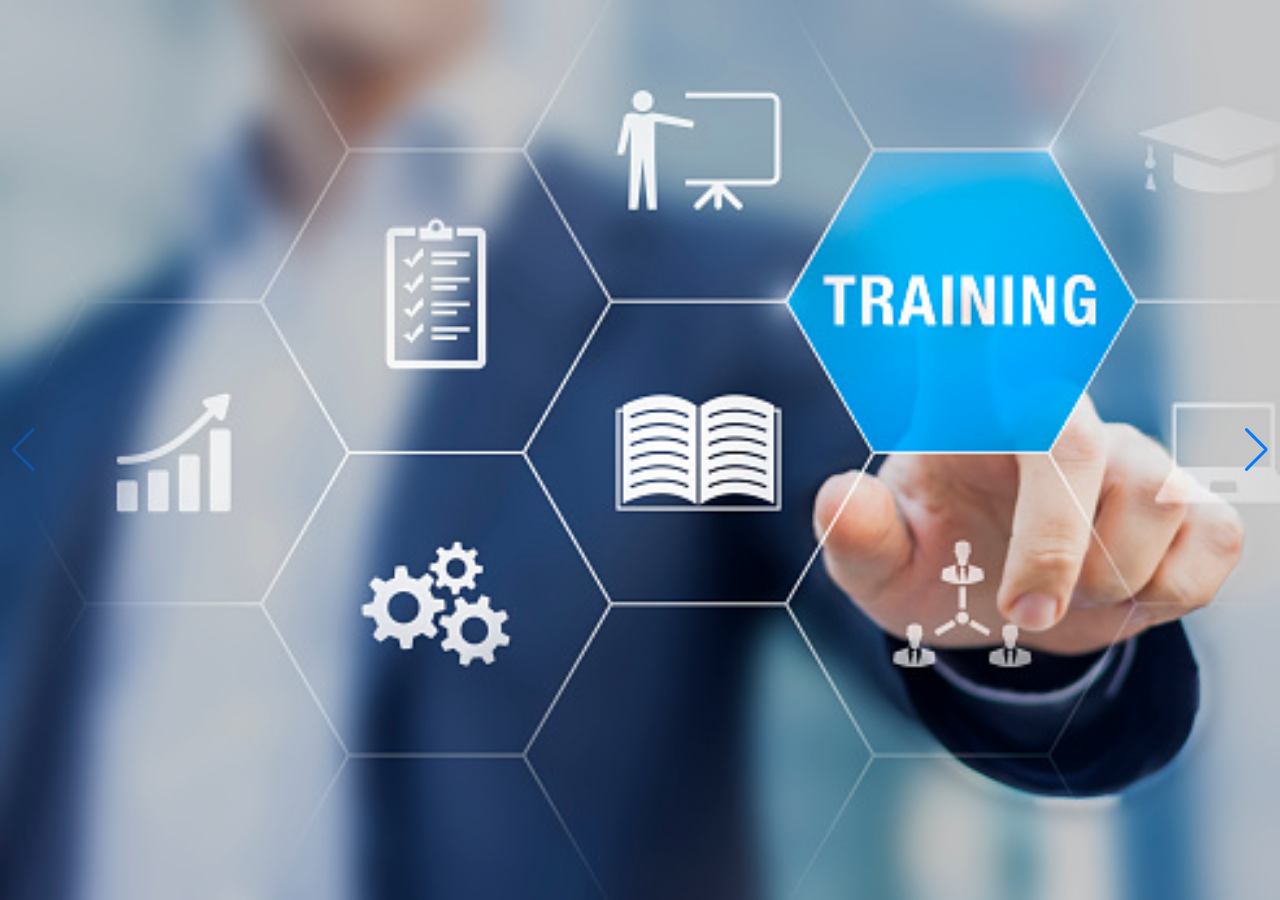
<file: index.html>
<!DOCTYPE html>
<html lang="en">
  <head>
    <meta charset="utf-8" />
    <title>Swiper demo</title>
    <meta
      name="viewport"
      content="width=device-width, initial-scale=1, minimum-scale=1, maximum-scale=1"
    />
    <!-- Link Swiper's CSS -->
    <link
      rel="stylesheet"
      href="https://unpkg.com/swiper/swiper-bundle.min.css"
    />

    <!-- Demo styles -->
    <style>
      html,
      body {
        position: relative;
        height: 100%;
      }

      body {
        background: #eee;
        font-family: Helvetica Neue, Helvetica, Arial, sans-serif;
        font-size: 14px;
        color: #000;
        margin: 0;
        padding: 0;
      }

      .swiper {
        width: 100%;
        height: 100%;
      }

      .swiper-slide {
        text-align: center;
        font-size: 18px;
        background: #fff;

        /* Center slide text vertically */
        display: -webkit-box;
        display: -ms-flexbox;
        display: -webkit-flex;
        display: flex;
        -webkit-box-pack: center;
        -ms-flex-pack: center;
        -webkit-justify-content: center;
        justify-content: center;
        -webkit-box-align: center;
        -ms-flex-align: center;
        -webkit-align-items: center;
        align-items: center;
      }

      .swiper-slide img {
        display: block;
        width: 100%;
        height: 100%;
        object-fit: cover;
      }
      img{
        height: 100px;
        width: 100px;
      }
    </style>
  </head>

  <body>
    <!-- Swiper -->
    <div class="swiper mySwiper">
      <div class="swiper-wrapper">
        <div class="swiper-slide">
            <img src="./photo1.jpg" alt="ankit"/>
        </div>
        <div class="swiper-slide">Slide 2</div>
        <div class="swiper-slide">Slide 3</div>
     
      </div>
      <div class="swiper-button-next"></div>
      <div class="swiper-button-prev"></div>
    </div>

    <!-- Swiper JS -->
    <script src="https://unpkg.com/swiper/swiper-bundle.min.js"></script>

    <!-- Initialize Swiper -->
    <script>
      var swiper = new Swiper(".mySwiper", {
        navigation: {
          nextEl: ".swiper-button-next",
          prevEl: ".swiper-button-prev",
        },
      });
    </script>
  </body>
</html>
</file>
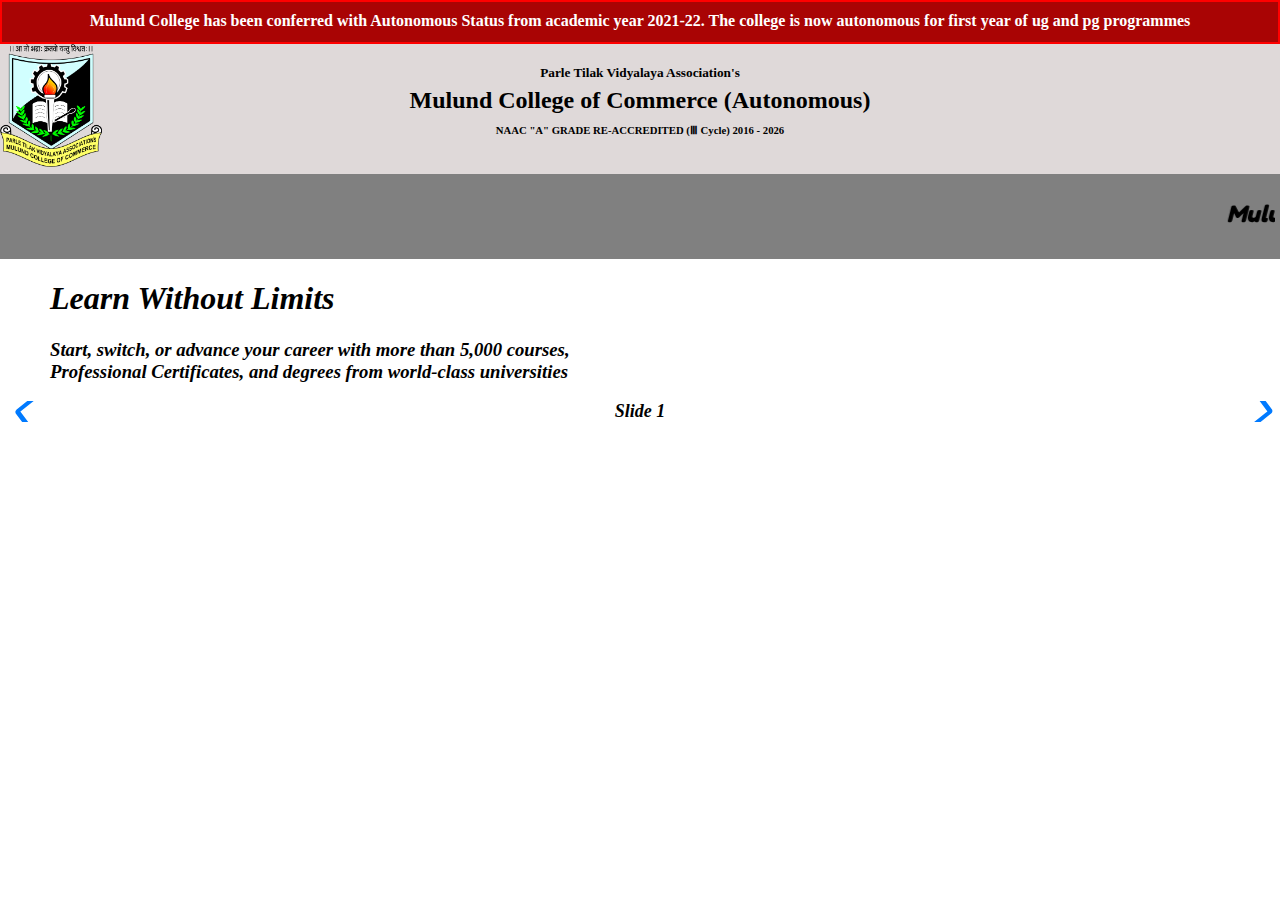
<file: Website.html>
<!-- HTML code to add icon in the title bar -->
<!DOCTYPE html>
<html>
    <head>
        <meta charset = "utf-8" />
          
        <title>
            Mulund College of Commerce(Autonomous)
        </title>
          
        <!-- add icon link -->
        <link rel = "icon" href = "MCClogo.png" type = "image/x-icon">
        <link href="./index.css" rel="stylesheet">
        <link
  rel="stylesheet"
  href="https://unpkg.com/swiper@8/swiper-bundle.min.css"
/>


    </head>
    
    
    <body>
        
        
        <h4>    Mulund College has been conferred with Autonomous Status from academic year 2021-22. The college is now autonomous for first year of ug and pg programmes </h4>
        <div class="heading">
            <h5> Parle Tilak Vidyalaya Association's</h5>
            <h2> Mulund College of Commerce (Autonomous)</h2>
            <h6>NAAC "A" GRADE RE-ACCREDITED (Ⅲ Cycle) 2016 - 2026 </h6>
        </div>
        
        
        <div class="text">
            <!-- <link rel="preconnect" href="https://fonts.googleapis.com">
            <link rel="preconnect" href="https://fonts.gstatic.com" crossorigin>
            <link href="https://fonts.googleapis.com/css2?family=Anton&display=swap" rel="stylesheet"> -->
            <link rel="preconnect" href="https://fonts.googleapis.com">
            <link rel="preconnect" href="https://fonts.gstatic.com" crossorigin>
            <link href="https://fonts.googleapis.com/css2?family=Alfa+Slab+One&family=Fredoka+One&display=swap" rel="stylesheet">
            <h2><b><i><marquee> Mulund College of Commerce Started Some Additional Credit Course's </i></b></marquee></h2>
        </div>
        <div class="name">
            <h1><b>Learn Without Limits</b></h1>
            <h3><b>Start, switch, or advance your career with more than 5,000 courses,<br>
                 Professional Certificates, and degrees from world-class universities</b></h3>

        </div>
       
        <div class="swiper mySwiper">
            <div class="swiper-wrapper">
              <div class="swiper-slide">Slide 1</div>
              <div class="swiper-slide">Slide 2</div>
              <div class="swiper-slide">Slide 3</div>
              <div class="swiper-slide">Slide 4</div>
           
            </div>
            <div class="swiper-button-next"></div>
            <div class="swiper-button-prev"></div>
          </div>
          <script>
            var swiper = new Swiper(".mySwiper", {
              navigation: {
                nextEl: ".swiper-button-next",
                prevEl: ".swiper-button-prev",
              },
            });
          </script>
         <script src="https://unpkg.com/swiper/swiper-bundle.min.js"></script>
        
        </body>
</html>
</file>
<file: index.css>
body{
    margin: 0px;
    padding: 0px;
}

h4 {
    color: white;
    background: hsl(0, 95%, 34%);
    height: 30px;
    text-align: center;
    align-items: center;
    margin: 0px;
 padding-top: 10px; 
    border:2px solid red;
    margin-bottom: 0px;
}

.heading{
    color: black;
    background: rgb(223, 217, 217);
    height: 120px;
    line-height: 0.3;
    padding: 5px;
    background-image:url(MCClogo.png);
    background-repeat: no-repeat;
    background-size: 8%;
    text-align: center;
    
    
}
.text {
    /* font-family: 'Anton', sans-serif; */
    /* font-family: 'Alfa Slab One', cursive;
    font-family: 'Pacifico', cursive; */
    font-family: 'Alfa Slab One', cursive;
    font-family: 'Fredoka One', cursive;
    text-align: center ;
    background-color: grey;
    margin: 0px;
    padding: 5px;
    
}
.name{
    margin-left: 50px;
    padding: auto;
}
.image{
    
    /* background: url("photo1.jpg") no-repeat;
    display: inline-block;
    width: 130px;
    height: 195px;
    margin-right: 50px; */

width: 100px;
  height: 100px;
  background: url("photo1.jpg");
  animation-name: image;
  animation-duration: 4s;



}
@keyframes image {
    from {background: url("photo1")}
    to {background: url("photo2") ;}

}

.swiper {
    width: 100%;
    height: 100%;
  }

  .swiper-slide {
    text-align: center;
    font-size: 18px;
    background: #fff;

    /* Center slide text vertically */
    display: -webkit-box;
    display: -ms-flexbox;
    display: -webkit-flex;
    display: flex;
    -webkit-box-pack: center;
    -ms-flex-pack: center;
    -webkit-justify-content: center;
    justify-content: center;
    -webkit-box-align: center;
    -ms-flex-align: center;
    -webkit-align-items: center;
    align-items: center;
  }

  .swiper-slide img {
    display: block;
    width: 100%;
    height: 100%;
    object-fit: cover;
  }
</file>
